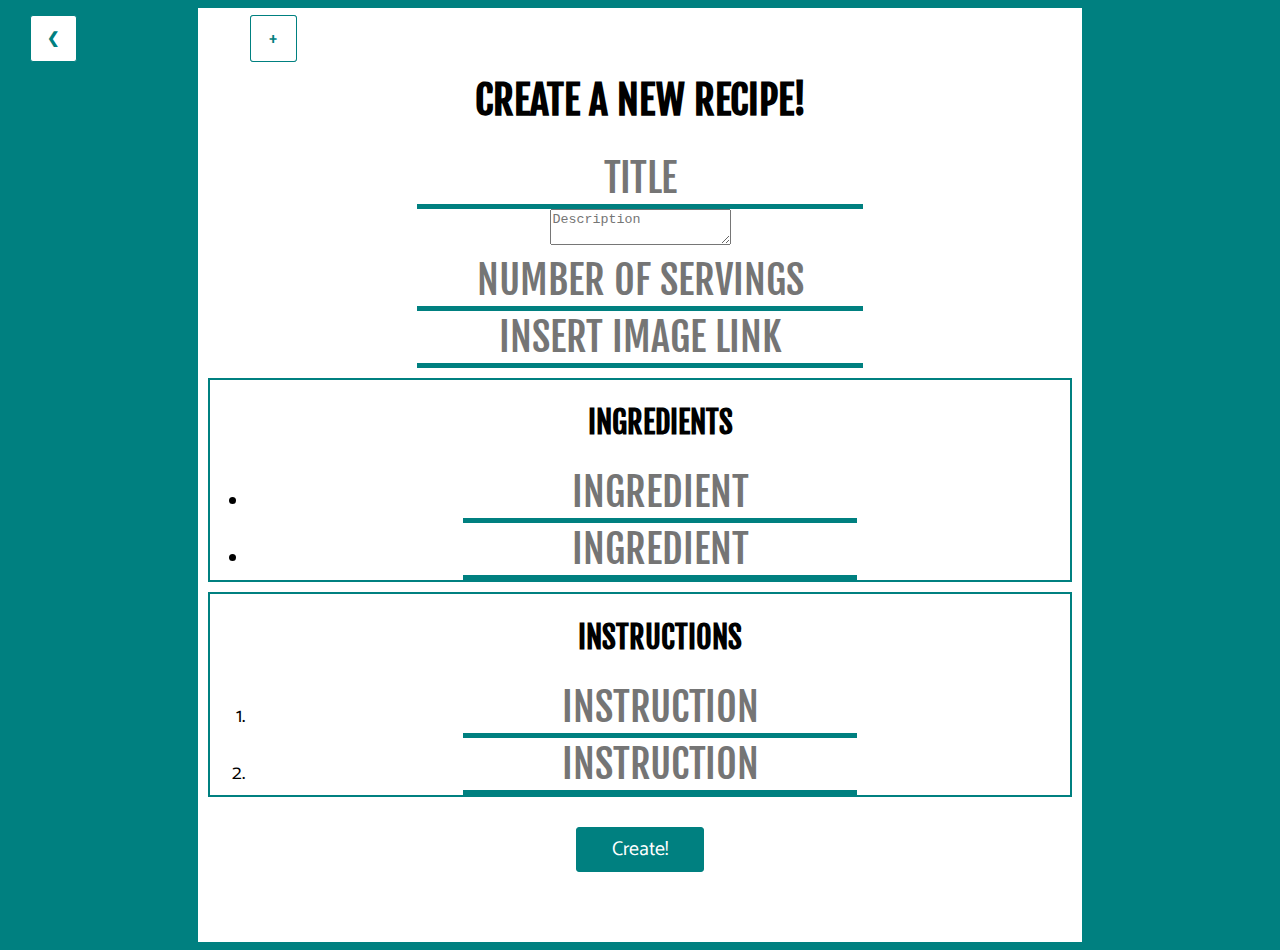
<file: src/main/resources/templates/recipeForm.html>
<!DOCTYPE html>
<html xmlns:th="http://www.thymeleaf.org">
<head>
    <meta charset="utf-8"/>
    <title>Recipes Search</title>
</head>

<link rel="stylesheet" type="text/css" href="../static/css/style.css"
      th:href="@{css/style.css}"/>
<body>

<a href="index.html" th:href="@{/}" aria-label="back to search"
   class="icon back">&#10094;</a>

<section id="container" class="recipe-form">
    <h1>Create a new recipe!</h1>

    <form action="index.html" th:href="@{/addRecipe}" method="post">
      <input title="title" type="text" name="title" placeholder="Title" />

      <textarea title="description" name="description" placeholder="Description"></textarea>

      <input title="serves" type="text" name="serves" placeholder="Number of Servings"/>

      <input title="image" type="text" name="image" placeholder="Insert Image Link"/>

      <div class="recipe-form-twocol">
        <ul class="recipe-form-list">
          <h2>Ingredients</h2>

          <li><input title="image" type="text" name="image" placeholder="Ingredient"/></li>

          <li><input title="image" type="text" name="image" placeholder="Ingredient"/></li>

          <a class="icon more" href="recipeForm.html" aria-label="more-ingrdients">&#43;</a>
        </ul>

        <ol class="recipe-form-list">
          <h2>Instructions</h2>

          <li><input title="instruction" type="text" name="image" placeholder="Instruction"/></li>

          <li><input title="instruction" type="text" name="image" placeholder="Instruction"/></li>

          <a class="icon more" href="recipeForm.html"  aria-label="more-instructions">&#43;</a>
        </ol>
      </div>

      <button>Create!</button>
    </form>


</section>
</body>
</html>
</file>
